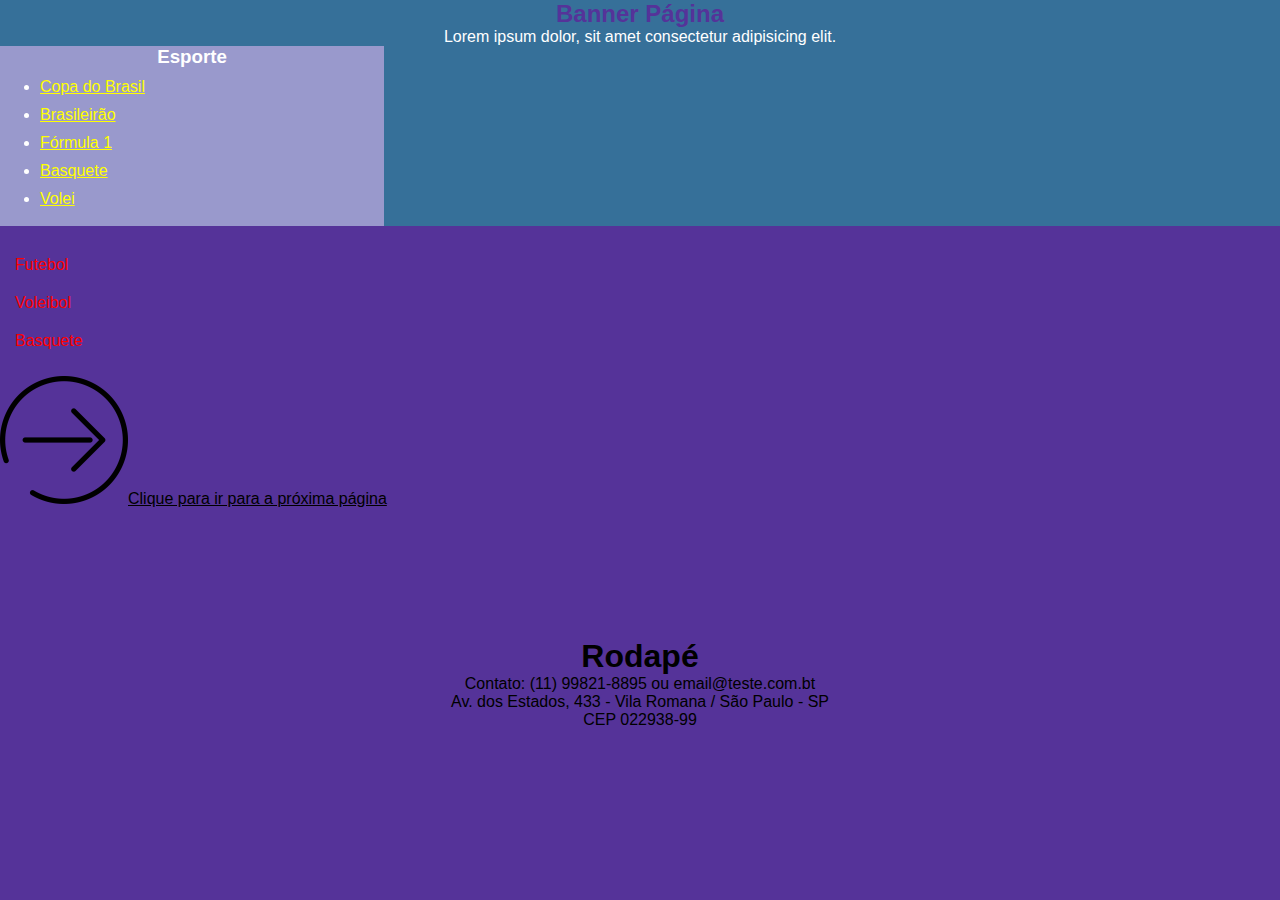
<file: 1Semestre/aula2905/2905/index.html>
<!DOCTYPE html>
<html lang="pt-br">
<head>
    <meta charset="UTF-8">
    <meta name="viewport" content="width=device-width, initial-scale=1.0">
    <link href="./css/style.css" rel="stylesheet" type="text/css">
    <title>CSS</title>
</head>
<body>
    <header>
        <div class="banner">
            <div class="conteudo">
                <h2 class="titulo_banner"> Banner Página</h2>
                <p class="banner_txt">Lorem ipsum dolor, sit amet consectetur adipisicing elit.</p>
            </div>
            <nav class="esporte">
                <h3 class="titulo_menu">Esporte</h3>
                <ul>
                    <li><a href="#"> Copa do Brasil</a></li>
                    <li><a href="#"> Brasileirão</a></li>
                    <li><a href="#"> Fórmula 1</a></li>
                    <li><a href="#"> Basquete</a></li>
                    <li><a href="#"> Volei</a></li>
                </ul>
            </nav>
        </div>
    </header>
    <section id="tipos_esportes">
        <section id="futebol">
            Futebol
        </section>
        <section id="voleibol">
            Voleibol
        </section>
        <section id="basquete">
            Basquete
        </section>
    </section>
    <a class="linkpagina" href="pagina02.html"><img class="imgIcon" src="./img/iconProx.png">Clique para ir para a próxima página</a>
    <footer id="rodape">
        <h1>Rodapé</h1>
        Contato: (11) 99821-8895 ou email@teste.com.bt <br>
        Av. dos Estados, 433 - Vila Romana / São Paulo - SP <br>
        CEP 022938-99
    </footer>
</body>
</html>
</file>
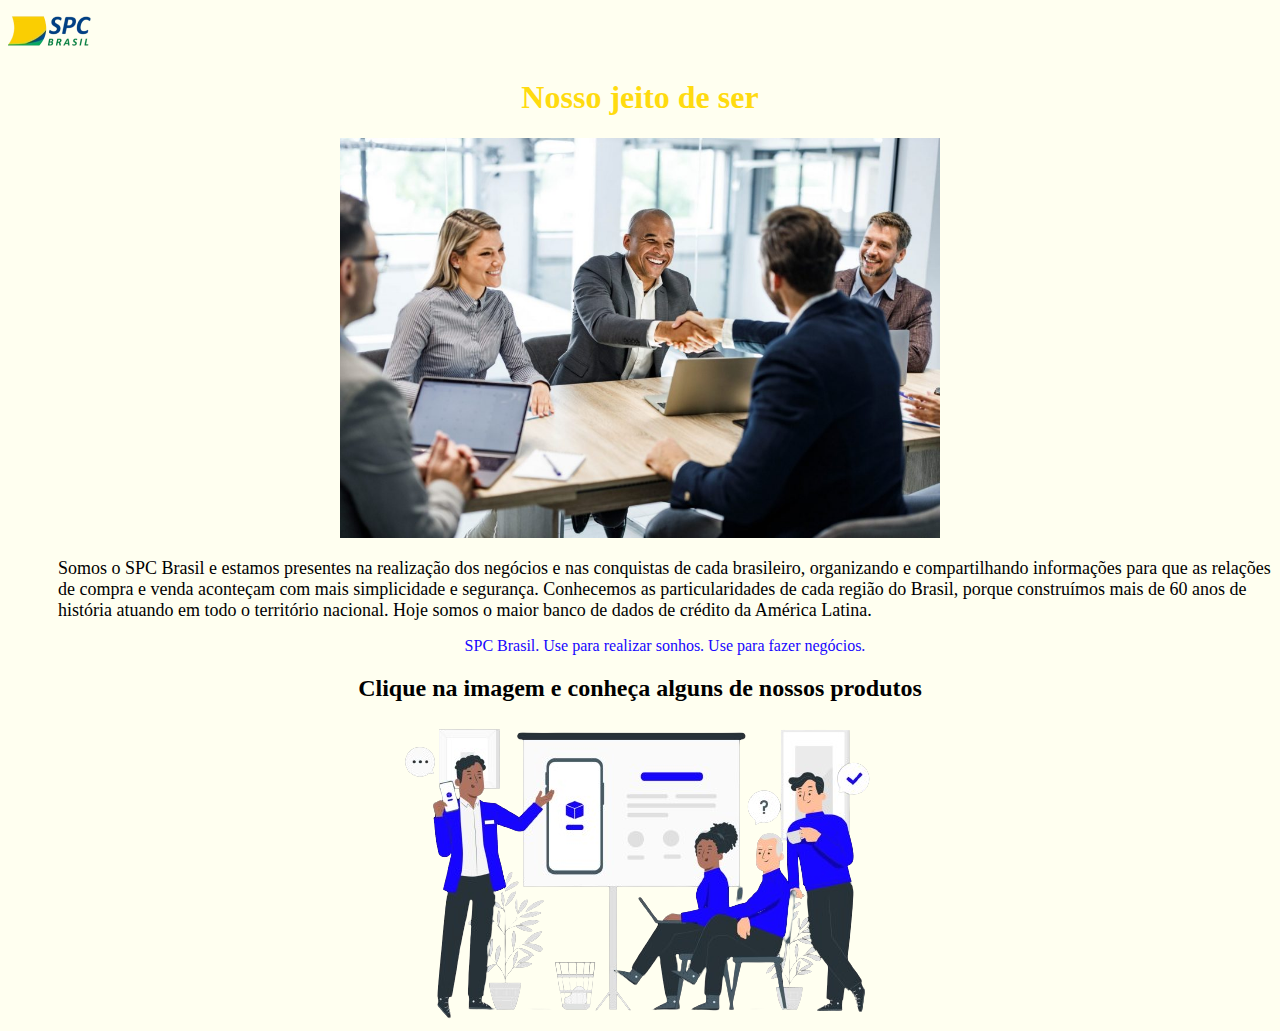
<file: 1Semestre/Aula03-ApInternet/siteInstitucional_SPC/html/index.html>
<!DOCTYPE html>
<html lang="pt-br">
<head>
    <meta charset="UTF-8">
    <meta name="viewport" content="width=device-width, initial-scale=1.0">
    <link rel="shortcut icon" type="image/x-icon" href="../imagem/logoSPC.png">
    <title>SPC Brasil</title>
</head>
<body bgcolor="#fffff">
    <div align="left">
        <a href="./index.html"><img src="../imagem/logoSPC.png" href="index.html"></a>
        <h1 align="center" font style="color:#ffdb0f"> <strong>Nosso jeito de ser</strong></h1>
    </div>
    <div align="center">
        <img src="../imagem/cliente.jpeg" width="600">
    </div>
        <div bgcolor="green" style="margin: 0px 0px 20px 50px">
            <p><font size="4.5">Somos o SPC Brasil e estamos presentes na realização dos negócios e nas conquistas de cada 
                brasileiro, organizando e compartilhando informações para que as relações de compra e venda 
                aconteçam com mais simplicidade e segurança.
                Conhecemos as particularidades de cada região do Brasil, porque construímos mais de 60 anos de 
                história atuando em todo o território nacional. Hoje somos o maior banco de dados de crédito da América 
                Latina.</font></p>
            <p align="center" font style="color:#1706ff">SPC Brasil. Use para realizar sonhos. Use para fazer negócios.</p>
    </div>
    <div align="center">
        <h2><strong>Clique na imagem e conheça alguns de nossos produtos</strong></h2>
        <a href="./produtos.html"><img src="../imagem/imgProd.png" width="500" ></a>
    </div>

</body>
</html>
</file>
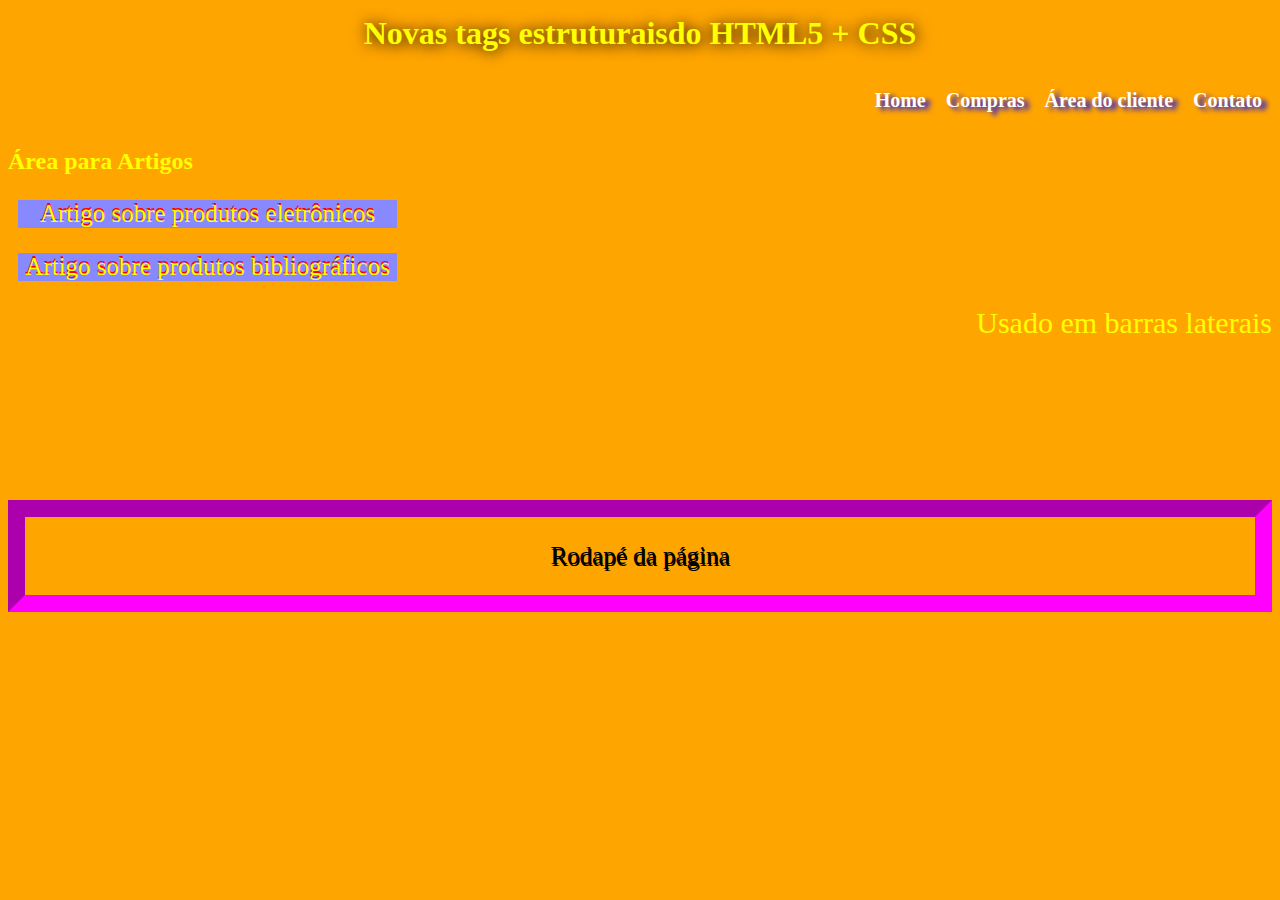
<file: 1Semestre/aula2905/2905/pagina02.html>
<!DOCTYPE html>
<html lang="pt-br">
<head>
    <meta charset="UTF-8">
    <meta name="viewport" content="width=device-width, initial-scale=1.0">
    <link href="./css/style02.css" rel="stylesheet" type="text/css">
    <title>Document</title>
</head>
<body>
    <header>
        <h1>Novas tags estruturaisdo HTML5 + CSS </h1>
        <nav id="menu">
            <ul class="lista_menu">
                <li><a href="" class="item_menu"> Home</a></lia>
                <li><a href="" class="item_menu"> Compras</a></lia>
                <li><a href="" class="item_menu"> Área do cliente</a></lia>
                <li><a href="" class="item_menu"> Contato</a></lia>
            </ul>
        </nav>
    </header>

    <section id="secao1">
        <header>
            <h2> Área para Artigos</h2>
        </header>
        <article class="artigo1">
            <p>Artigo sobre produtos eletrônicos</p>
        </article>
        <article class="artigo2">
            <p>Artigo sobre produtos bibliográficos</p>
        </article>
        <aside>Usado em barras laterais</aside>
    </section>
    <footer>
        <p>Rodapé da página</p>
    </footer>
</body>
</html>
</file>
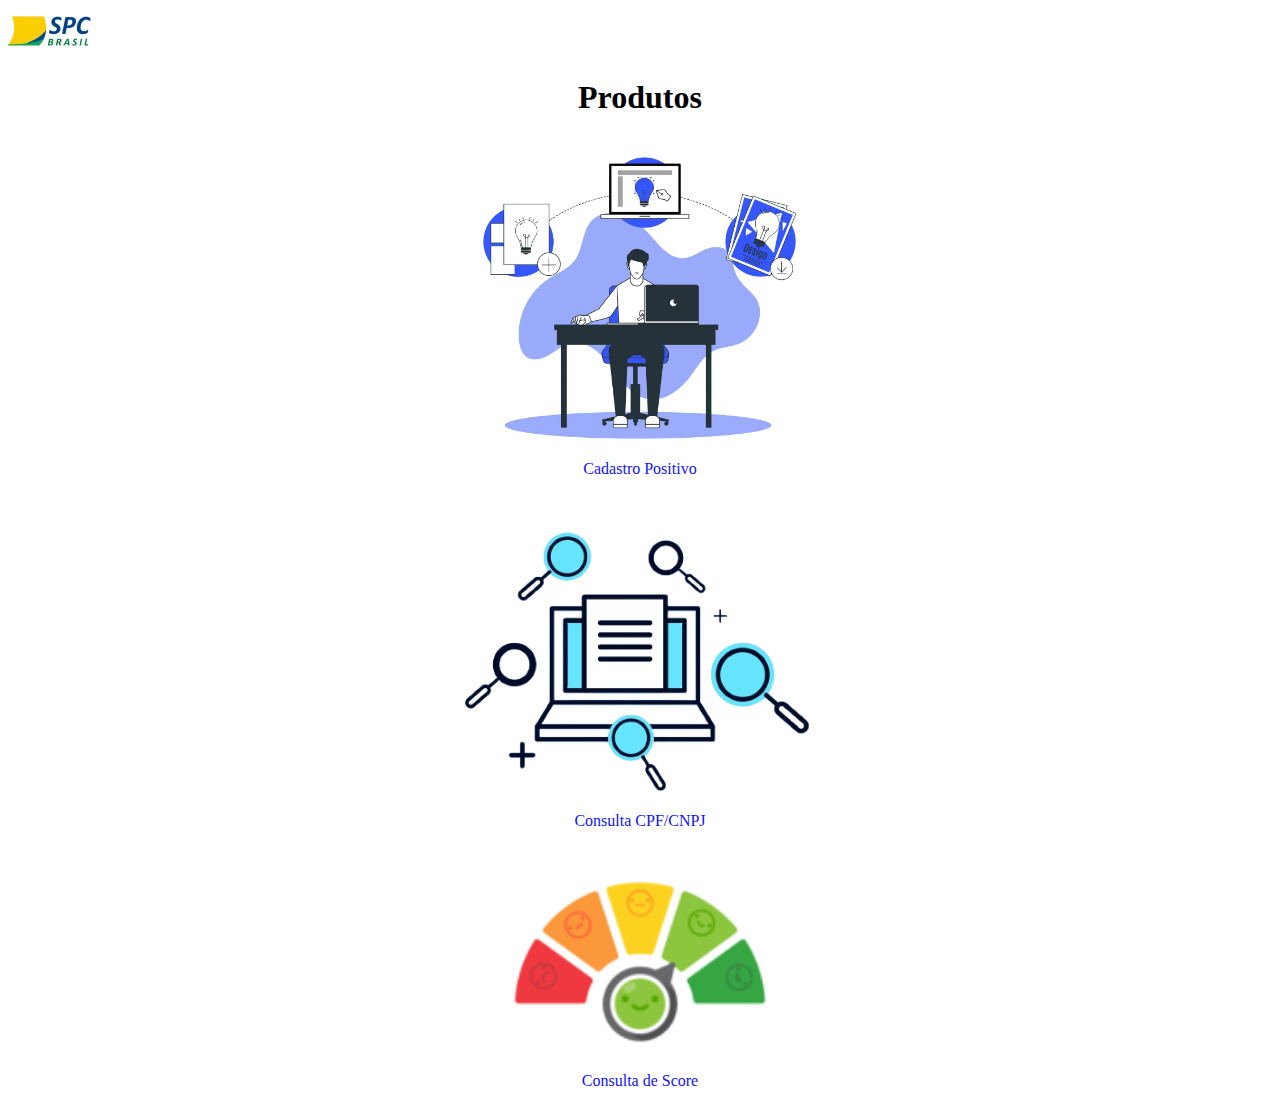
<file: 1Semestre/Aula03-ApInternet/siteInstitucional_SPC/html/produtos.html>
<!DOCTYPE html>
<html lang="en">
<head>
    <meta charset="UTF-8">
    <meta name="viewport" content="width=device-width, initial-scale=1.0">
    <link rel="shortcut icon" type="image/x-icon" href="../imagem/logoSPC.png">
    <title>Produtos</title>
</head>
<body>
    <div align="left">
        <a href="./index.html"><img src="../imagem/logoSPC.png" href="index.html"></a>
        <h1 align="center"> <strong>Produtos</strong></h1>
    </div>
    <br>
    <div align="center">
        <img src="../imagem/cadPos.png" width="320" >
        <p font style="color:#0f13ff">Cadastro Positivo</p>
    </div>
    <br>
    <br>
    <div align="center">
        <img src="../imagem/consulta.png" width="350" >
        <p font style="color:#0f13ff">Consulta CPF/CNPJ</p>
    </div>
    <br>
    <br>
    <div align="center">
        <img src="../imagem/score.png" width="340" >
        <p font style="color:#0f13ff">Consulta de Score</p>
    </div>
</body>
</html>
</file>
<file: 1Semestre/aula2905/2905/css/style.css>
*{
    box-sizing: border-box;
    margin: 0;
}
.banner{
    background: #22999999;
    color: white;
    text-align: center;
    margin: auto;
    width: 100%;
}
.titulo_banner{
    color: #553399;
}

body{
    color: red;
    background: #553399;
    font-family: 'Gill Sans', 'Gill Sans MT', Calibri, 'Trebuchet MS', sans-serif;
}

.esporte{
    color: white;
    background: #9999CC;
    text-align: left;
    width: 30%;
    height: 180px;
}

.titulo_menu{
    text-align: center;
}

li{
    color: white;
    margin-top: 10px;
}

a{
    color: yellow;
}

#tipos_esportes{
    margin-top: 30px;
    margin-left: 15px;
    width: 300px;
    height: 100px;
}

section{
    margin-bottom: 20px;
}

#rodape{
    color: black;
    text-align: center;
    margin-top: 130px;
}

.linkpagina{
    color: black;
    
}

.imgIcon{
    width: 10%;
   align-self: center;
}
</file>
<file: 1Semestre/aula2905/2905/css/style02.css>
body{
    background: orange;
    color: yellow;
}

article{
    width: 30%;
    text-align: center;
    text-shadow: red 0 -2px;
    font-size: 25px;
    background: #88f;
    margin: 10px;
}

aside{
    text-align: right;
    font-size: 30px;
    text-shadow: 0 -2 black;
}

footer{
    text-align: center;
    margin-top: 160px;
    color: black;
    text-shadow: black 1px 2px;
    font-size: 25px;
    border: 17px inset rgb(255, 0, 255);
    margin-bottom: 0px;
}

h1{
    text-align: center;
    text-shadow: 1px 1px 15px black;
    margin-top: 15px;
}

h2{
    text-shadow: 1px 1px 2px black, 0 0 0 0.1em blue, 0 0 0.2em blue;
}

nav{
    text-align: right;
}

.lista_menu{
    list-style: none;
    display: inline-flex;
    text-shadow: 5px 3px 5px blue;
}

.item_menu{
    text-decoration: none;
    color: white;
    margin: 10px;
    font-size: 20px;
    font-weight: bolder;
    text-rendering: white;
}

#menu ul li a:hover {
    background-color: #D6D6D6;
    color: #6D6D6D;
    border-bottom: 3px solid #EA0000;
}
</file>
